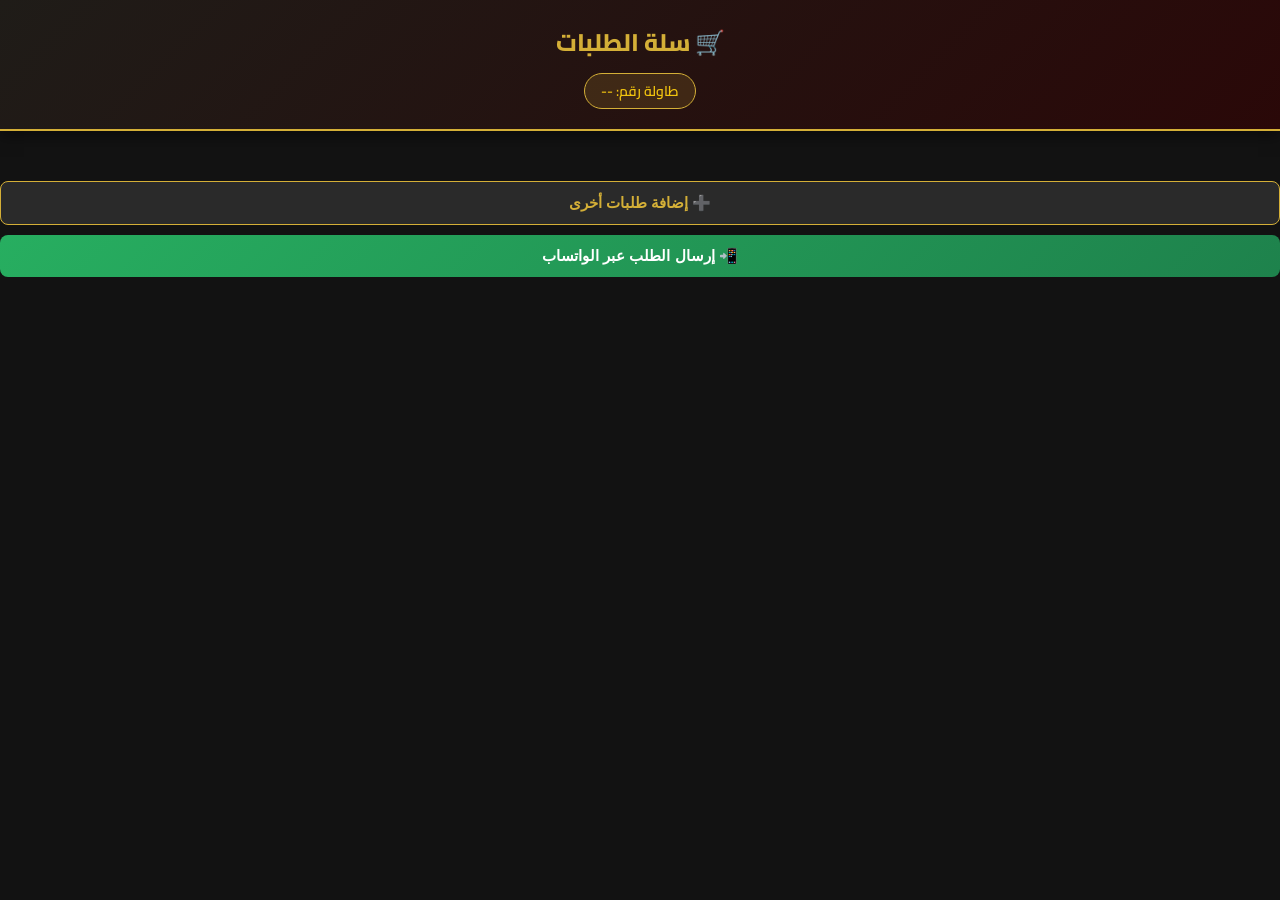
<file: cart.html>
<!DOCTYPE html>
<html lang="ar" dir="rtl">
<head>
  <meta charset="UTF-8">
  <meta name="viewport" content="width=device-width, initial-scale=1.0">
  <title>سلة الطلب الفاخرة</title>
  <link rel="stylesheet" href="style.css">
  <link href="https://fonts.googleapis.com/css2?family=Tajawal:wght@400;500;700;900&display=swap" rel="stylesheet">
  <script src="script.js" defer></script>
</head>
<body>

  <header class="glass-header">
    <div class="header-content">
      <h1 class="logo-text">🛒 سلة الطلبات</h1>
      <div id="table-display" class="table-badge">طاولة رقم: --</div>
    </div>
  </header>

  <main class="main-container">
    <div id="cart-items" class="cart-wrapper"></div>
    
    <div id="cart-actions" class="actions-wrapper">
      <button class="secondary-btn" onclick="goBack()">➕ إضافة طلبات أخرى</button>
      <button class="send-btn pulse-anim" onclick="sendOrder()">📲 إرسال الطلب عبر الواتساب</button>
    </div>
  </main>

</body>
</html>
</file>
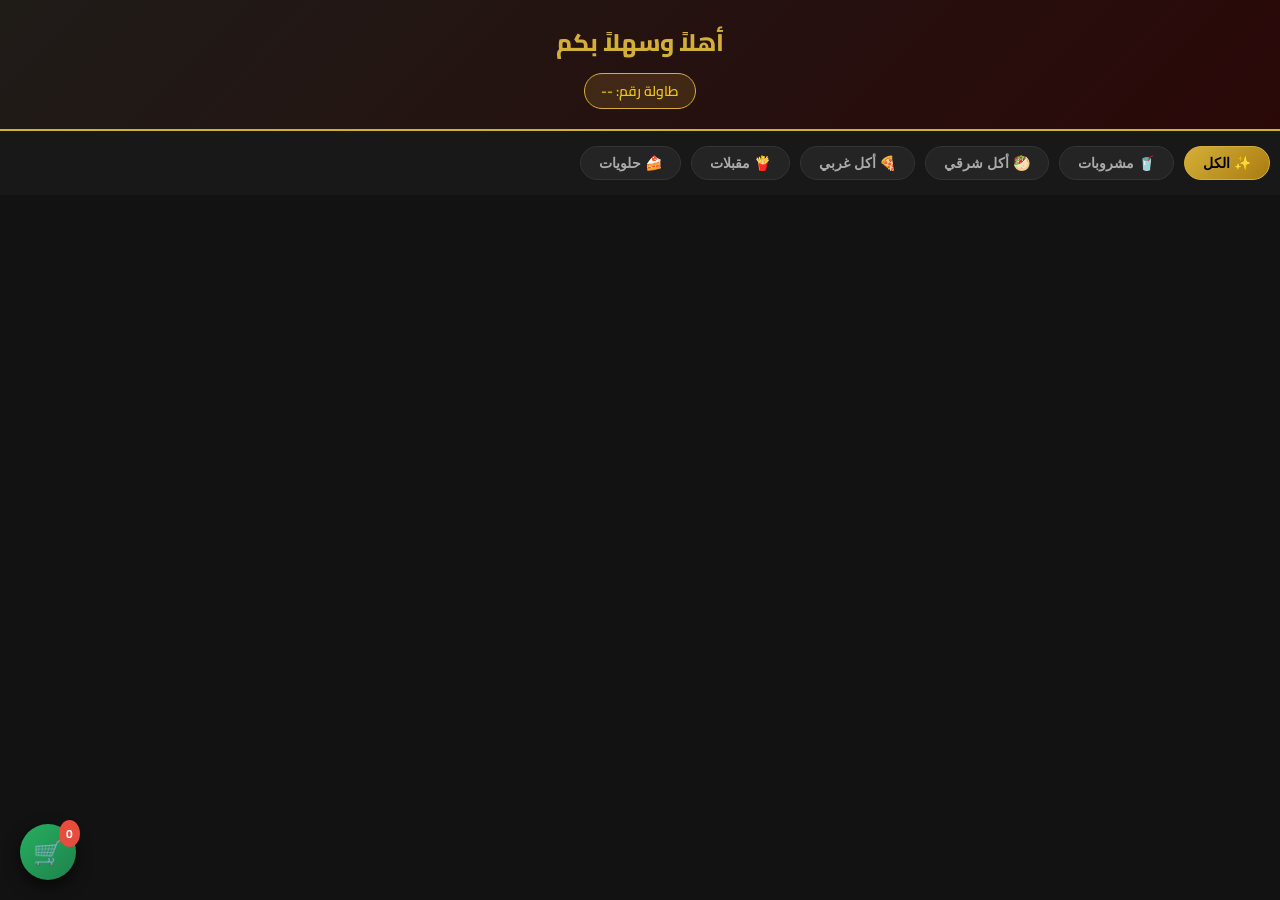
<file: menu.html>
<!DOCTYPE html>
<html lang="ar" dir="rtl">
<head>
  <meta charset="UTF-8">
  <meta name="viewport" content="width=device-width, initial-scale=1.0">
  <title>قائمة الطعام</title>
  <link rel="stylesheet" href="style.css">
  <script src="script.js" defer></script>
</head>
<body>
  <header>
    <h1>أهلاً وسهلاً بكم</h1>
    <div id="table-display" class="table-badge">طاولة رقم: --</div>
  </header>

  <nav class="categories-nav">
    <button class="nav-btn active" onclick="filterCategory('all', this)">✨ الكل</button>
    <button class="nav-btn" onclick="filterCategory('drinks', this)">🥤 مشروبات</button>
    <button class="nav-btn" onclick="filterCategory('arabic', this)">🥙 أكل شرقي</button>
    <button class="nav-btn" onclick="filterCategory('western', this)">🍕 أكل غربي</button>
    <button class="nav-btn" onclick="filterCategory('starters', this)">🍟 مقبلات</button>
    <button class="nav-btn" onclick="filterCategory('desserts', this)">🍰 حلويات</button>
  </nav>

  <section id="menu-container"></section>

  <!-- زر السلة العائم للموبايل -->
  <a href="cart.html" id="cart-link" class="floating-cart" title="السلة">
    🛒 <span id="cart-count" class="cart-badge">0</span>
  </a>
</body>
</html>
</file>
<file: style.css>
@import url('https://fonts.googleapis.com/css2?family=Cairo:wght@400;600;700;800&display=swap');

body {
  font-family: 'Cairo', sans-serif;
  direction: rtl;
  background-color: #121212;
  margin: 0;
  padding: 0;
  color: #e0e0e0;
  padding-bottom: 60px;
}

/* Header */
header {
  background: linear-gradient(135deg, #1f1c18, #2a0808);
  border-bottom: 2px solid #d4af37;
  color: #ffffff;
  padding: 20px 15px;
  text-align: center;
  box-shadow: 0 4px 15px rgba(0, 0, 0, 0.5);
}

header h1 {
  margin: 0;
  font-weight: 800;
  color: #d4af37;
  font-size: 24px;
}

.table-badge {
  background: rgba(212, 175, 55, 0.15);
  border: 1px solid #d4af37;
  color: #f1c40f;
  display: inline-block;
  padding: 4px 16px;
  border-radius: 20px;
  margin-top: 8px;
  font-size: 14px;
  font-weight: 600;
}

/* Categories Nav Bar */
.categories-nav {
  display: flex;
  overflow-x: auto;
  gap: 10px;
  padding: 15px 10px;
  background: #181818;
  position: sticky;
  top: 0;
  z-index: 900;
  scrollbar-width: none;
}

.categories-nav::-webkit-scrollbar {
  display: none;
}

.nav-btn {
  padding: 8px 18px;
  background-color: #242424;
  color: #aaa;
  border: 1px solid #333;
  border-radius: 20px;
  cursor: pointer;
  font-size: 14px;
  font-weight: 700;
  white-space: nowrap;
  transition: all 0.3s ease;
}

.nav-btn.active, .nav-btn:hover {
  background: linear-gradient(135deg, #d4af37, #aa7c11);
  color: #000;
  border-color: #d4af37;
}

/* Floating Cart Link */
.floating-cart {
  position: fixed;
  bottom: 20px;
  left: 20px;
  background: linear-gradient(135deg, #27ae60, #1e824c);
  color: white;
  width: 56px;
  height: 56px;
  border-radius: 50%;
  display: flex;
  align-items: center;
  justify-content: center;
  font-size: 24px;
  text-decoration: none;
  box-shadow: 0 6px 16px rgba(0,0,0,0.6);
  z-index: 999;
}

.cart-badge {
  position: absolute;
  top: -4px;
  right: -4px;
  background: #e74c3c;
  color: white;
  border-radius: 50%;
  padding: 2px 7px;
  font-size: 12px;
  font-weight: bold;
}

/* Grid Layout */
#menu-container, #cart-items, #order-details {
  display: grid;
  grid-template-columns: repeat(auto-fill, minmax(280px, 1fr));
  gap: 20px;
  padding: 20px;
  max-width: 1200px;
  margin: 0 auto;
}

.menu-item {
  background-color: #1e1e1e;
  border: 1px solid #333;
  border-radius: 16px;
  overflow: hidden;
  box-shadow: 0 8px 20px rgba(0,0,0,0.4);
  display: flex;
  flex-direction: column;
  transition: transform 0.3s ease;
}

.menu-item:hover {
  transform: translateY(-5px);
  border-color: #d4af37;
}

.menu-item img {
  width: 100%;
  height: 180px;
  object-fit: cover;
}

.card-body {
  padding: 15px;
  display: flex;
  flex-direction: column;
  flex-grow: 1;
}

.menu-item h3 {
  margin: 0 0 5px;
  font-size: 18px;
  color: #fff;
}

.ingredients {
  font-size: 13px;
  color: #888;
  margin-bottom: 10px;
}

.price {
  font-size: 17px;
  font-weight: 800;
  color: #d4af37;
  margin-bottom: 12px;
}

textarea {
  width: 100%;
  box-sizing: border-box;
  padding: 8px;
  border-radius: 8px;
  border: 1px solid #444;
  background-color: #2a2a2a;
  color: #fff;
  font-family: inherit;
  font-size: 12px;
  resize: none;
  height: 50px;
  margin-bottom: 10px;
}

.qty-control {
  display: flex;
  align-items: center;
  justify-content: center;
  gap: 8px;
  margin-bottom: 12px;
}

.qty-control button {
  width: 32px;
  height: 32px;
  background: #333;
  color: #d4af37;
  border: 1px solid #d4af37;
  border-radius: 6px;
  font-size: 18px;
  font-weight: bold;
  cursor: pointer;
}

.qty-control input {
  width: 45px;
  text-align: center;
  background: #2a2a2a;
  border: 1px solid #444;
  color: #fff;
  border-radius: 6px;
  font-size: 15px;
  padding: 4px;
}

.add-btn {
  background: linear-gradient(135deg, #d4af37, #aa7c11);
  color: #000;
  border: none;
  padding: 10px;
  border-radius: 8px;
  cursor: pointer;
  font-size: 14px;
  font-weight: 800;
  width: 100%;
}

.cart-item-card {
  background: #1e1e1e;
  border: 1px solid #333;
  border-radius: 12px;
  padding: 15px;
  display: flex;
  justify-content: space-between;
  align-items: center;
}

.cart-item-info h3 { margin: 0 0 5px; font-size: 16px; color: #fff; }
.cart-item-info p { margin: 2px 0; font-size: 13px; color: #aaa; }
.item-note { color: #f39c12 !important; }

.delete-btn {
  background: #e74c3c;
  color: #fff;
  border: none;
  padding: 8px 12px;
  border-radius: 6px;
  cursor: pointer;
  font-weight: bold;
}

.empty-cart {
  grid-column: 1 / -1;
  text-align: center;
  padding: 40px;
}

.invoice-total {
  font-weight: 800;
  font-size: 18px;
  margin: 15px 0;
  text-align: center;
  color: #d4af37;
  grid-column: 1 / -1;
}

.secondary-btn, .send-btn {
  display: block;
  width: 100%;
  padding: 12px;
  border-radius: 8px;
  font-size: 15px;
  font-weight: 800;
  text-align: center;
  text-decoration: none;
  box-sizing: border-box;
  margin-top: 10px;
  cursor: pointer;
  border: none;
}

.send-btn { background: linear-gradient(135deg, #27ae60, #1e824c); color: #fff; }
.secondary-btn { background: #2a2a2a; color: #d4af37; border: 1px solid #d4af37; }

#buttons {
  display: flex;
  gap: 10px;
  max-width: 500px;
  margin: 20px auto;
  padding: 0 20px;
}

.toast-notification {
  position: fixed;
  bottom: 80px;
  left: 50%;
  transform: translateX(-50%);
  background: #d4af37;
  color: #000;
  padding: 10px 20px;
  border-radius: 25px;
  font-size: 14px;
  font-weight: bold;
  box-shadow: 0 4px 15px rgba(0,0,0,0.5);
  display: flex;
  align-items: center;
  gap: 8px;
  z-index: 1000;
}

.toast-notification.hide { opacity: 0; transition: opacity 0.4s ease; }

/* Thank You Card */
.thankyou-card {
  background: #1e1e1e;
  border: 1px solid #333;
  border-radius: 16px;
  padding: 25px 20px;
  text-align: center;
  grid-column: 1 / -1;
  max-width: 600px;
  margin: auto;
  width: 100%;
  box-sizing: border-box;
}

.success-icon {
  font-size: 50px;
  margin-bottom: 10px;
}

.thankyou-card h2 { color: #d4af37; margin: 0 0 10px; }
.thankyou-card p { color: #ccc; font-size: 15px; margin-bottom: 20px; }

/* Interactive Games Section */
.game-container {
  margin-top: 30px;
  padding: 20px 15px;
  background: #161616;
  border: 1px solid #333;
  border-radius: 14px;
}

.game-container h3 { color: #f1c40f; margin: 0 0 15px; font-size: 16px; }

.game-selector {
  display: flex;
  justify-content: center;
  gap: 10px;
  margin-bottom: 20px;
}

.game-tab-btn {
  padding: 8px 16px;
  background: #262626;
  color: #aaa;
  border: 1px solid #444;
  border-radius: 20px;
  cursor: pointer;
  font-size: 13px;
  font-weight: bold;
}

.game-tab-btn.active {
  background: #d4af37;
  color: #000;
  border-color: #d4af37;
}

.game-desc { font-size: 13px; color: #888; margin-bottom: 15px; }

/* Memory Game CSS */
.memory-grid {
  display: grid;
  grid-template-columns: repeat(4, 1fr);
  gap: 10px;
  max-width: 320px;
  margin: 0 auto 15px;
}

.memory-card {
  aspect-ratio: 1;
  background: #2a2a2a;
  border: 1px solid #444;
  border-radius: 10px;
  display: flex;
  align-items: center;
  justify-content: center;
  font-size: 24px;
  cursor: pointer;
  user-select: none;
  transition: transform 0.3s ease;
}

.memory-card .card-icon { display: none; }
.memory-card.flipped, .memory-card.matched {
  background: #d4af37;
  transform: rotateY(180deg);
}
.memory-card.flipped .card-icon, .memory-card.matched .card-icon {
  display: block;
  transform: rotateY(180deg);
}
.memory-card.matched { opacity: 0.6; cursor: default; }

/* Math Speed Game CSS */
.math-problem { font-size: 28px; font-weight: bold; color: #fff; margin: 15px 0; }
.math-score { font-size: 16px; color: #27ae60; font-weight: bold; }
.math-options { display: flex; justify-content: center; gap: 10px; margin-bottom: 15px; }
.math-opt-btn {
  padding: 10px 20px;
  background: #2a2a2a;
  color: #d4af37;
  border: 1px solid #d4af37;
  border-radius: 8px;
  font-size: 18px;
  font-weight: bold;
  cursor: pointer;
}

.restart-btn {
  padding: 8px 18px;
  background: #333;
  color: #fff;
  border: 1px solid #555;
  border-radius: 6px;
  cursor: pointer;
  font-size: 13px;
}
</file>
